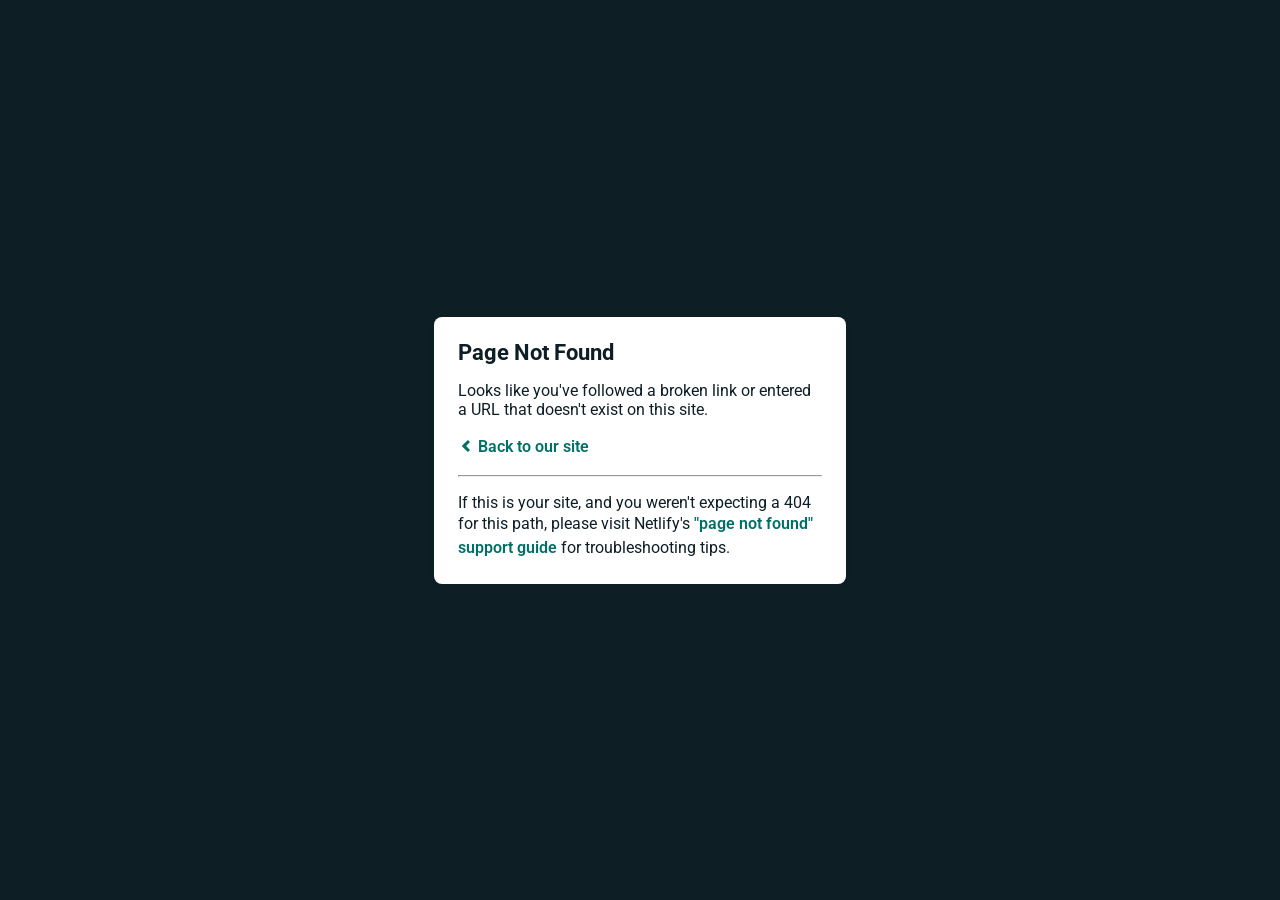
<file: cloudupbot.xyz/css/owl.video.play.html>
<!DOCTYPE html>
<html>
  <head>
    <meta charset="utf-8">
    <meta name="viewport" content="width=device-width, initial-scale=1.0, maximum-scale=1.0, user-scalable=no">

    <title>Page Not Found</title>
    <link href='https://fonts.googleapis.com/css?family=Roboto:400,700&subset=latin,latin-ext' rel='stylesheet' type='text/css'>
    <style>
    body {
      font-family: -apple-system, BlinkMacSystemFont, "Segoe UI", Roboto, Helvetica, Arial, sans-serif, "Apple Color Emoji", "Segoe UI Emoji", "Segoe UI Symbol";
      background: rgb(14, 30, 37);
      color: white;
      overflow: hidden;
      margin: 0;
      padding: 0;
    }

    h1 {
      margin: 0;
      font-size: 22px;
      line-height: 24px;
    }

    .main {
      position: relative;
      display: flex;
      flex-direction: column;
      align-items: center;
      justify-content: center;
      height: 100vh;
      width: 100vw;
    }

    .card {
      position: relative;
      display: flex;
      flex-direction: column;
      width: 75%;
      max-width: 364px;
      padding: 24px;
      background: white;
      color: rgb(14, 30, 37);
      border-radius: 8px;
      box-shadow: 0 2px 4px 0 rgba(14, 30, 37, .16);
    }

    a {
      margin: 0;
      text-decoration: none;
      font-weight: 600;
      line-height: 24px;
      color: #007067;
    }

    a svg {
      position: relative;
      top: 2px;
    }

    a:hover,
    a:focus {
      text-decoration: underline;
      text-decoration-color: #f4bb00;
    }

    a:hover svg path{
      fill: #007067;
    }

    p:last-of-type {
      margin-bottom: 0;
    }

    </style>
  </head>
  <body>
    <div class="main">
      <div class="card">
        <div class="header">
          <h1>Page Not Found</h1>
        </div>
        <div class="body">
          <p>Looks like you've followed a broken link or entered a URL that doesn't exist on this site.</p>
          <p>
            <a id="back-link" href="/">
              <svg xmlns="http://www.w3.org/2000/svg" width="16" height="16" viewBox="0 0 16 16">
                <path fill="#007067" d="M11.9998836,4.09370803 L8.55809517,7.43294953 C8.23531459,7.74611298 8.23531459,8.25388736 8.55809517,8.56693769 L12,11.9062921 L9.84187871,14 L4.24208544,8.56693751 C3.91930485,8.25388719 3.91930485,7.74611281 4.24208544,7.43294936 L9.84199531,2 L11.9998836,4.09370803 Z"/>
              </svg>
              Back to our site
             </a>
          </p>
          <hr><p>If this is your site, and you weren't expecting a 404 for this path, please visit Netlify's <a href="https://community.netlify.com/t/support-guide-i-ve-deployed-my-site-but-i-still-see-page-not-found/125?utm_source=404page&utm_campaign=community_tracking">"page not found" support guide</a> for troubleshooting tips.
          </p>
        </div>
      </div>
    </div>
    <script>
      (function() {
        if (document.referrer && document.location.host && document.referrer.match(new RegExp("^https?://" + document.location.host))) {
          document.getElementById("back-link").setAttribute("href", document.referrer);
        }
      })();
    </script>
  </body>
</html>
</file>
